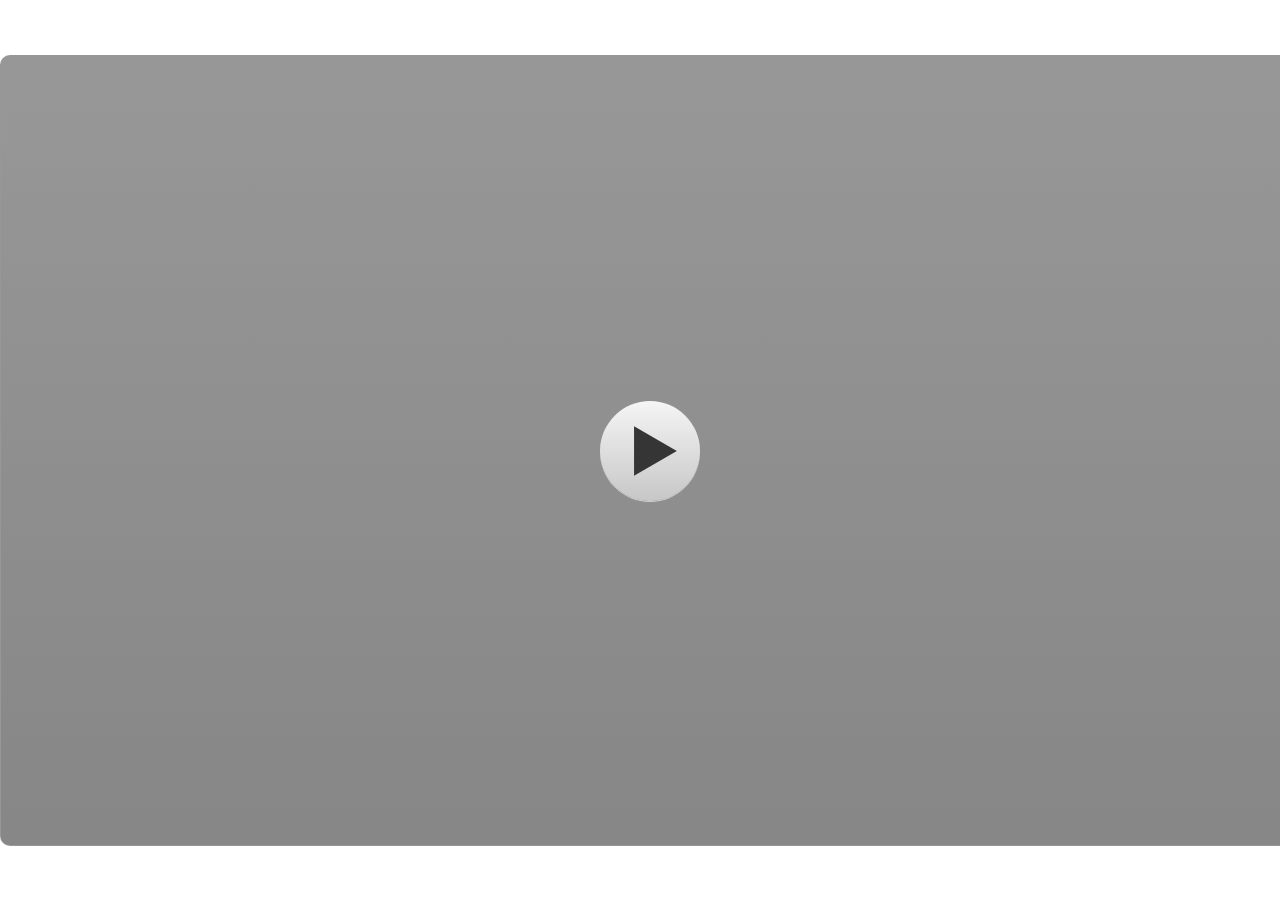
<file: story_html5.html>
<!DOCTYPE html>
<html lang="en-US">
<head>
  <meta charset="utf-8">
  <!-- Created using Storyline 3 - http://www.articulate.com  -->
  <!-- version: 3.10.22406.0 -->
  <title>SMART RATIO</title>
  <meta http-equiv="x-ua-compatible" content="IE=edge" />
  <meta name="viewport" content="width=device-width, initial-scale=1.0, user-scalable=no, shrink-to-fit=no, minimal-ui" />
  <meta name="apple-mobile-web-app-capable" content="yes" />
  <style>
    html, body { height: 100%; padding: 0; margin: 0 }
    #app { height: 100%; width: 100%; }
  </style>
  
  <script>window.THREE = { };</script>
</head>
<body style="background: #FFFFFF" class="cs-HTML theme-classic">
  <!-- 360 -->
  <script>!function(e){function n(e,i){return e.test(i)}function i(e){var i=e||navigator.userAgent,o=i.split("[FBAN");if(void 0!==o[1]&&(i=o[0]),this.apple={phone:n(t,i),ipod:n(d,i),tablet:!n(t,i)&&n(s,i),device:n(t,i)||n(d,i)||n(s,i)},this.amazon={phone:n(h,i),tablet:!n(h,i)&&n(a,i),device:n(h,i)||n(a,i)},this.android={phone:n(h,i)||n(b,i),tablet:!n(h,i)&&!n(b,i)&&(n(a,i)||n(r,i)),device:n(h,i)||n(a,i)||n(b,i)||n(r,i)},this.windows={phone:n(l,i),tablet:n(p,i),device:n(l,i)||n(p,i)},this.other={blackberry:n(f,i),blackberry10:n(u,i),opera:n(c,i),firefox:n(A,i),chrome:n(w,i),device:n(f,i)||n(u,i)||n(c,i)||n(A,i)||n(w,i)},this.seven_inch=n(v,i),this.any=this.apple.device||this.android.device||this.windows.device||this.other.device||this.seven_inch,this.phone=this.apple.phone||this.android.phone||this.windows.phone,this.tablet=this.apple.tablet||this.android.tablet||this.windows.tablet,"undefined"==typeof window)return this}function o(){var e=new i;return e.Class=i,e}var t=/iPhone/i,d=/iPod/i,s=/iPad/i,b=/(?=.*\bAndroid\b)(?=.*\bMobile\b)/i,r=/Android/i,h=/(?=.*\bAndroid\b)(?=.*\bSD4930UR\b)/i,a=/(?=.*\bAndroid\b)(?=.*\b(?:KFOT|KFTT|KFJWI|KFJWA|KFSOWI|KFTHWI|KFTHWA|KFAPWI|KFAPWA|KFARWI|KFASWI|KFSAWI|KFSAWA)\b)/i,l=/IEMobile/i,p=/(?=.*\bWindows\b)(?=.*\bARM\b)/i,f=/BlackBerry/i,u=/BB10/i,c=/Opera Mini/i,w=/(CriOS|Chrome)(?=.*\bMobile\b)/i,A=/(?=.*\bFirefox\b)(?=.*\bMobile\b)/i,v=new RegExp("(?:Nexus 7|BNTV250|Kindle Fire|Silk|GT-P1000)","i");"undefined"!=typeof module&&module.exports&&"undefined"==typeof window?module.exports=i:"undefined"!=typeof module&&module.exports&&"undefined"!=typeof window?module.exports=o():"function"==typeof define&&define.amd?define("isMobile",[],e.isMobile=o()):e.isMobile=o()}(this);
    window.isMobile.apple.tablet = window.isMobile.apple.tablet ||
      (navigator.platform === 'MacIntel' && navigator.maxTouchPoints > 1);
    window.isMobile.apple.device = window.isMobile.apple.device || window.isMobile.apple.tablet;
    window.isMobile.tablet = window.isMobile.tablet || window.isMobile.apple.tablet;
    window.isMobile.any = window.isMobile.any || window.isMobile.apple.tablet;
  </script>

  <div id="focus-sink" aria-hidden="true" tabIndex=-1"></div>

  <div id="preso"></div>
  <script>
    window.DS = {};
    window.globals = {
      DATA_PATH_BASE: '',
      HAS_FRAME: true,
      HAS_SLIDE: true,

      lmsPresent: false,
      tinCanPresent: false,
      cmi5Present: false,
      aoSupport: false,
      scale: 'noscale',
      captureRc: false,
      browserSize: 'optimal',
      bgColor: '#FFFFFF',
      features: '',
      themeName: 'classic',
      preloaderColor: '#FFFFFF',
      suppressAnalytics: false,
      productChannel: 'perpetual',
      publishSource: 'storyline',
      aid: '',
      cid: '6d39b7c0-a402-4945-82ed-352dfde2188f',
      playerVersion: '3.10.22406.0',
      maxIosVideoElements: 5,

      
      parseParams: function(qs) {
        if (window.globals.parsedParams != null) {
          return window.globals.parsedParams;
        }
        qs = (qs || window.location.search.substr(1)).split('+').join(' ');
        var params = {},
            tokens,
            re = /[?&]?([^=]+)=([^&]*)/g;

        while (tokens = re.exec(qs)) {
          params[decodeURIComponent(tokens[1]).trim()] =
            decodeURIComponent(tokens[2]).trim();
        }
        window.globals.parsedParams = params;
        return params;
      }

    };

    (function() {

      var classTypes = [ 'desktop', 'mobile', 'phone', 'tablet' ];

      var addDeviceClasses = function(prefix, testObj) {
        var curr, i;
        for (i = 0; i < classTypes.length; i++) {
          curr = classTypes[i];
          if (testObj[curr]) {
            document.body.classList.add(prefix + curr);
          }
        }
      };

      var params = window.globals.parseParams(),
          isDevicePreview = params.devicepreview === '1',
          isPhoneOverride = params.deviceType === 'phone' || (isDevicePreview && params.phone == '1'),
          isTabletOverride = (params.deviceType === 'tablet' || isDevicePreview) && !isPhoneOverride,
          isMobileOverride = isPhoneOverride || isTabletOverride;

      var deviceView = {
        desktop: !window.isMobile.any && !isMobileOverride,
        mobile: window.isMobile.any || isMobileOverride,
        phone: isPhoneOverride || (window.isMobile.phone && !isTabletOverride),
        tablet: isTabletOverride || window.isMobile.tablet
      };

      window.globals.deviceView = deviceView;
      window.isMobile.desktop = !window.isMobile.any;
      window.isMobile.mobile = window.isMobile.any;

      addDeviceClasses('view-', deviceView);

    })();
  </script>
  
  <script src='story_content/user.js' type=text/javascript></script>
  <div class="slide-loader"></div>

  <script type="text/javascript">
    if (window.globals.deviceView.isMobile) { var doc = document, loader = doc.body.querySelector('.slide-loader'); [ 1, 2, 3 ].forEach(function(n) { var d = doc.createElement('div'); d.style.backgroundColor = window.globals.preloaderColor; d.classList.add('mobile-loader-dot'); d.classList.add('dot' + n); loader.appendChild(d); }); }
  </script>

  <div class="mobile-load-title-overlay" style="display: none">
    <div class="mobile-load-title">SMART RATIO</div>
  </div>

  <div class="mobile-chrome-warning"></div>

  <script>
    
    if (window.autoSpider && window.vInterfaceObject) {
      document.querySelector('.mobile-load-title-overlay').style.display = 'none';
    }
  </script>

  

  <link rel="stylesheet" href="html5/data/css/output.min.css" data-noprefix />
</body>
<script src="html5/lib/scripts/ds-bootstrap.min.js"></script>
</html>
</file>
<file: html5/data/css/output.min.css>
@font-face {
  font-family: 'Open SansBold CharsBold34995AEF';
  src: url('[data-uri]');
  font-style: normal;
  font-weight: normal;
}
@font-face {
  font-family: 'Open Sans Charset1_ 6ScE89BF227';
  src: url('[data-uri]');
  font-style: normal;
  font-weight: normal;
}
@font-face {
  font-family: 'CambriaBold CharsetBold44978D77';
  src: url('[data-uri]');
  font-style: normal;
  font-weight: normal;
}
@font-face {
  font-family: 'Bodoni MT Black Charset33B72E20';
  src: url('[data-uri]');
  font-style: normal;
  font-weight: normal;
}
@font-face {
  font-family: 'Times New Roman Charset09AD7179';
  src: url('[data-uri]');
  font-style: normal;
  font-weight: normal;
}
@font-face {
  font-family: 'Berlin Sans FB Demi ChaBE07DA0C';
  src: url('[data-uri]');
  font-style: normal;
  font-weight: normal;
}
@font-face {
  font-family: 'Times New RomanBoldBoldC3FEA31D';
  src: url('[data-uri]');
  font-style: normal;
  font-weight: normal;
}
@font-face {
  font-family: 'Arial Black Charset1_ 640880348';
  src: url('[data-uri]');
  font-style: normal;
  font-weight: normal;
}
@font-face {
  font-family: 'Berlin Sans FB DemiBold15ACD6B4';
  src: url('[data-uri]');
  font-style: normal;
  font-weight: normal;
}
@font-face {
  font-family: 'Times New Roman Charset70F17049';
  src: url('[data-uri]');
  font-style: normal;
  font-weight: normal;
}
@font-face {
  font-family: 'Bodoni MT Black CharsetCA281184';
  src: url('[data-uri]');
  font-style: normal;
  font-weight: normal;
}
.cs-npnxnanbnsnfns00000000001 .cs-infopanel  {
  box-shadow: 0 1px 0 rgba(184, 184, 184, 1);
  background: rgba(255, 255, 255, 1);
}
.cs-npnxnanbnsnfns00000000001 .cs-infopanel .cs-link {
  color: rgba(124, 34, 128, 1);
}
.cs-npnxnanbnsnfns00000000001 .cs-infopanel .cs-link:hover {
  color: rgba(0, 0, 238, 1);
}
.cs-npnxnanbnsnfns00000000001 .cs-infopanel .cs-name {
  color: rgba(68, 68, 68, 1);
}
.cs-npnxnanbnsnfns00000000001 .cs-infopanel .cs-title {
  color: rgba(153, 153, 153, 1);
}
.cs-npnxnanbnsnfns00000000001 .cs-infopanelpopup  {
  box-shadow: 0 1px 0 rgba(184, 184, 184, 1);
  background: linear-gradient(180deg, rgba(233, 233, 233, 1) 0%, rgba(207, 207, 207, 1) 100%);
}
.cs-npnxnanbnsnfns00000000001 .cs-infopanelpopup .cs-link {
  color: rgba(124, 34, 128, 1);
}
.cs-npnxnanbnsnfns00000000001 .cs-infopanelpopup .cs-link:hover {
  color: rgba(0, 0, 238, 1);
}
.cs-npnxnanbnsnfns00000000001 .cs-infopanelpopup .cs-name {
  color: rgba(68, 68, 68, 1);
}
.cs-npnxnanbnsnfns00000000001 .cs-infopanelpopup .cs-bio {
  color: rgba(153, 153, 153, 1);
}
.cs-npnxnanbnsnfns00000000001 .cs-timer  {
  color: rgba(85, 85, 85, 1);
}
.cs-npnxnanbnsnfns00000000001 .cs-duration stop:first-child {
  stop-color: rgba(0, 215, 255, 1);
}
.cs-npnxnanbnsnfns00000000001 .cs-duration stop:last-child {
  stop-color: rgba(0, 171, 255, 1);
}
.cs-npnxnanbnsnfns00000000001 .cs-elapsed stop:first-child {
  stop-color: rgba(254, 227, 71, 1);
}
.cs-npnxnanbnsnfns00000000001 .cs-elapsed stop:last-child {
  stop-color: rgba(252, 204, 42, 1);
}
.cs-npnxnanbnsnfns00000000001 .cs-timer .cs-pie .cs-innerstroke {
  stroke: rgba(199, 199, 199, 1);
}
.cs-npnxnanbnsnfns00000000001 .cs-timer .cs-pie .cs-innerborder {
  stroke: rgba(255, 255, 255, 1);
}
.cs-npnxnanbnsnfns00000000001 .cs-window  {
  box-shadow: 0 8px 5px rgba(0, 0, 0, 0.2);
  border-color: rgba(234, 234, 234, 1);
  background: rgba(243, 243, 243, 1);
  color: rgba(85, 85, 85, 1);
}
.cs-npnxnanbnsnfns00000000001 .cs-window .cs-diva {
  border-color: rgba(247, 247, 247, 1);
}
.cs-npnxnanbnsnfns00000000001 .cs-window .cs-divb {
  border-color: rgba(211, 211, 211, 1);
}
.cs-npnxnanbnsnfns00000000001 .cs-editor .cs-editor-slide {
  color: rgba(85, 85, 85, 1);
}
.cs-npnxnanbnsnfns00000000001 .cs-editor .cs-editor-html {
  color: rgba(68, 68, 68, 1);
}
.cs-npnxnanbnsnfns00000000001 .cs-editor .cs-editor-button {
  text-shadow: 0 1px 0 rgba(240, 240, 240, 1);
  color: rgba(53, 53, 53, 1);
  border-color: rgba(177, 177, 177, 1);
  background: linear-gradient(180deg, rgba(245, 245, 245, 1) 0%, rgba(199, 199, 199, 1) 100%);
}
.cs-npnxnanbnsnfns00000000001 .cs-editor .cs-editor-button:hover {
  background: linear-gradient(180deg, rgba(242, 242, 242, 1) 0%, rgba(175, 175, 175, 1) 100%);
}
.cs-npnxnanbnsnfns00000000001 .cs-editor .cs-editor-button:active {
  background: linear-gradient(180deg, rgba(199, 199, 199, 1) 0%, rgba(244, 244, 244, 1) 100%);
}
.cs-npnxnanbnsnfns00000000001 .cs-listitem  {
  color: rgba(53, 53, 53, 1);
  border-color: rgba(223, 223, 223, 1);
}
.cs-npnxnanbnsnfns00000000001 .cs-listitem.cs-viewed {
  color: rgba(144, 144, 144, 1);
}
.cs-npnxnanbnsnfns00000000001 .cs-listitem.cs-selected {
  color: rgba(53, 53, 53, 1);
  background: rgba(192, 226, 241, 1);
}
.cs-npnxnanbnsnfns00000000001 .cs-listitem.cs-selected:hover {
  background: rgba(192, 226, 241, 1);
}
.cs-npnxnanbnsnfns00000000001 .cs-listitem.cs-selected.hover {
  background: rgba(192, 226, 241, 1);
}
.cs-npnxnanbnsnfns00000000001 .cs-listitem.cs-selected:focus {
  background: rgba(192, 226, 241, 1);
}
.cs-npnxnanbnsnfns00000000001 .cs-listitem .cs-icon-carrot {
  fill: rgba(53, 53, 53, 1);
}
.cs-npnxnanbnsnfns00000000001 .cs-listitem .cs-icon-carrot .cs-shadow {
  fill: rgba(255, 255, 255, 1);
}
.cs-npnxnanbnsnfns00000000001 .cs-listitem:hover {
  background: rgba(230, 230, 230, 1);
}
.cs-npnxnanbnsnfns00000000001 .cs-listitem.hover {
  background: rgba(230, 230, 230, 1);
}
.cs-npnxnanbnsnfns00000000001 .cs-listitem:focus {
  background: rgba(230, 230, 230, 1);
}
.cs-npnxnanbnsnfns00000000001 .cs-glossary  {
  color: rgba(53, 53, 53, 1);
}
.cs-npnxnanbnsnfns00000000001 .cs-glossary .cs-scrolling-panel {
  background: rgba(231, 231, 231, 1);
}
.cs-npnxnanbnsnfns00000000001 .cs-glossary .cs-term.cs-selected .cs-choice-list-trigger {
  color: rgba(53, 53, 53, 1);
  background: rgba(192, 226, 241, 1);
}
.cs-npnxnanbnsnfns00000000001 .cs-glossary .cs-term.cs-selected .cs-choice-list-trigger:focus {
  color: rgba(53, 53, 53, 1);
  background: rgba(192, 226, 241, 1);
}
.cs-npnxnanbnsnfns00000000001 .cs-glossary .cs-term:hover .cs-choice-list-trigger {
  background: rgba(230, 230, 230, 1);
}
.cs-npnxnanbnsnfns00000000001 .cs-glossary .cs-term.hover .cs-choice-list-trigger {
  background: rgba(230, 230, 230, 1);
}
.cs-npnxnanbnsnfns00000000001 .cs-glossary .cs-term .cs-choice-list-trigger:focus {
  background: rgba(230, 230, 230, 1);
}
.cs-npnxnanbnsnfns00000000001 .cs-glossary .cs-diva {
  border-color: rgba(226, 226, 226, 1);
}
.cs-npnxnanbnsnfns00000000001 .cs-glossary .cs-divb {
  border-color: rgba(226, 226, 226, 1);
}
.cs-npnxnanbnsnfns00000000001 .cs-glossary .cs-divc {
  border-color: rgba(250, 250, 250, 1);
}
.cs-npnxnanbnsnfns00000000001 .cs-glossary .cs-heading {
  color: rgba(68, 68, 68, 1);
}
.cs-npnxnanbnsnfns00000000001 .cs-resource .cs-separator {
  border-color: rgba(224, 224, 224, 1);
}
.cs-npnxnanbnsnfns00000000001 .cs-outline  {
  color: rgba(68, 68, 68, 1);
}
.cs-npnxnanbnsnfns00000000001 .cs-outline .cs-diva {
  border-color: rgba(198, 198, 198, 1);
}
.cs-npnxnanbnsnfns00000000001 .cs-outline .cs-divb {
  border-color: rgba(249, 249, 249, 1);
}
.cs-npnxnanbnsnfns00000000001 .cs-outline .cs-divc {
  border-color: rgba(225, 225, 225, 1);
}
.cs-npnxnanbnsnfns00000000001 .cs-outline .cs-search-filter:hover {
  color: rgba(0, 0, 238, 1);
}
.cs-npnxnanbnsnfns00000000001 .cs-outline .cs-search-filter.hover {
  color: rgba(0, 0, 238, 1);
}
.cs-npnxnanbnsnfns00000000001 .cs-transcript  {
  color: rgba(68, 68, 68, 1);
}
.cs-npnxnanbnsnfns00000000001 .cs-transcript .cs-div {
  border-color: rgba(225, 225, 225, 1);
}
.cs-npnxnanbnsnfns00000000001 .cs-tabs:not(.topmenu-item) {
  color: rgba(85, 85, 85, 1);
}
.cs-npnxnanbnsnfns00000000001 .cs-tabs .cs-inner-button:not(.topmenu-item) {
  text-shadow: 0 1px 0 rgba(240, 240, 240, 1);
}
.cs-npnxnanbnsnfns00000000001 .cs-tabs:hover:not(.topmenu-item) {
  color: rgba(51, 51, 51, 1);
}
.cs-npnxnanbnsnfns00000000001 .cs-tabs.cs-selected {
  background: rgba(243, 243, 243, 1);
  color: rgba(51, 51, 51, 1);
}
.cs-npnxnanbnsnfns00000000001 .cs-seekcontrol  {
  background: linear-gradient(180deg, rgba(245, 245, 245, 1) 0%, rgba(199, 199, 199, 1) 100%);
  border-color: rgba(177, 177, 177, 1);
}
.cs-npnxnanbnsnfns00000000001 .cs-seekcontrol .cs-button:hover .cs-icon {
  fill: rgba(85, 85, 85, 1);
}
.cs-npnxnanbnsnfns00000000001 .cs-seekcontrol .cs-button.hover .cs-icon {
  fill: rgba(85, 85, 85, 1);
}
.cs-npnxnanbnsnfns00000000001 .cs-seekcontrol .cs-button .cs-icon-shadow {
  fill: rgba(240, 240, 240, 1);
}
.cs-npnxnanbnsnfns00000000001 .cs-seekcontrol .cs-button .cs-icon {
  fill: rgba(45, 45, 45, 1);
}
.cs-npnxnanbnsnfns00000000001 .cs-seekcontrol .cs-seek .cs-fill {
  background: rgba(255, 255, 255, 1);
}
.cs-npnxnanbnsnfns00000000001 .cs-seekcontrol .cs-seek {
  background: rgba(231, 231, 231, 1);
  border-color: rgba(184, 184, 184, 1);
}
.cs-npnxnanbnsnfns00000000001 .cs-searchinput .cs-input {
  color: rgba(138, 138, 138, 1);
  border-color: rgba(173, 173, 173, 1);
  background: rgba(223, 223, 223, 1);
}
.cs-npnxnanbnsnfns00000000001 .cs-searchinput .cs-input:focus {
  color: rgba(51, 51, 51, 1);
  background: rgba(250, 250, 250, 1);
}
.cs-npnxnanbnsnfns00000000001 .cs-searchinput .cs-input:hover {
  box-shadow: inset 0 0 1px 0 rgba(107, 248, 255, 1);
}
.cs-npnxnanbnsnfns00000000001 .cs-searchinput .cs-input.hover {
  box-shadow: inset 0 0 1px 0 rgba(107, 248, 255, 1);
}
.cs-npnxnanbnsnfns00000000001 .cs-searchinput .cs-button .cs-icon {
  fill: rgba(138, 138, 138, 1);
}
.cs-npnxnanbnsnfns00000000001 .cs-searchinput .cs-button:hover {
  fill: linear-gradient(180deg, rgba(245, 245, 245, 1) 0%, rgba(199, 199, 199, 1) 100%);
}
.cs-npnxnanbnsnfns00000000001 .cs-searchinput .cs-button.hover {
  fill: linear-gradient(180deg, rgba(245, 245, 245, 1) 0%, rgba(199, 199, 199, 1) 100%);
}
.cs-npnxnanbnsnfns00000000001 .cs-menu  {
  box-shadow: 0 1px 0 rgba(184, 184, 184, 1);
  background: rgba(243, 243, 243, 1);
}
.cs-npnxnanbnsnfns00000000001 .cs-topmenu-item.active .cs-tab {
  background: rgba(243, 243, 243, 1);
}
.cs-npnxnanbnsnfns00000000001 .cs-logo  {
  box-shadow: 0 1px 0 rgba(184, 184, 184, 1);
  background: rgba(255, 255, 255, 1);
}
.cs-npnxnanbnsnfns00000000001 .cs-checkbox  {
  color: rgba(68, 68, 68, 1);
}
.cs-npnxnanbnsnfns00000000001 .cs-checkbox:hover {
  border-color: rgba(107, 248, 255, 1);
}
.cs-npnxnanbnsnfns00000000001 .cs-checkbox.hover {
  border-color: rgba(107, 248, 255, 1);
}
.cs-npnxnanbnsnfns00000000001 .cs-checkbox .cs-box {
  color: rgba(255, 255, 255, 1);
  border-color: rgba(184, 184, 184, 1);
}
.cs-npnxnanbnsnfns00000000001 .cs-checkbox .cs-box:checked::after {
  color: rgba(51, 204, 0, 1);
}
.cs-npnxnanbnsnfns00000000001 .cs-button  {
  text-shadow: 0 1px 0 rgba(240, 240, 240, 1);
  color: rgba(53, 53, 53, 1);
  border-color: rgba(177, 177, 177, 1);
  background: linear-gradient(180deg, rgba(245, 245, 245, 1) 0%, rgba(199, 199, 199, 1) 100%);
  box-shadow: 0 1px 0 rgba(207, 207, 207, 1);
}
.cs-npnxnanbnsnfns00000000001 .cs-button .cs-icon {
  fill: rgba(53, 53, 53, 1);
}
.cs-npnxnanbnsnfns00000000001 .cs-button .cs-icon-shadow {
  fill: rgba(240, 240, 240, 1);
}
.cs-npnxnanbnsnfns00000000001 .cs-button:hover {
  background: linear-gradient(180deg, rgba(242, 242, 242, 1) 0%, rgba(175, 175, 175, 1) 100%);
}
.cs-npnxnanbnsnfns00000000001 .cs-button.hover {
  background: linear-gradient(180deg, rgba(242, 242, 242, 1) 0%, rgba(175, 175, 175, 1) 100%);
}
.cs-npnxnanbnsnfns00000000001 .cs-button:active {
  background: linear-gradient(180deg, rgba(199, 199, 199, 1) 0%, rgba(244, 244, 244, 1) 100%);
}
.cs-npnxnanbnsnfns00000000001 .cs-button.cs-disabled:hover {
  background: linear-gradient(180deg, rgba(245, 245, 245, 1) 0%, rgba(199, 199, 199, 1) 100%);
}
.cs-npnxnanbnsnfns00000000001 .cs-button.cs-disabled.hover {
  background: linear-gradient(180deg, rgba(245, 245, 245, 1) 0%, rgba(199, 199, 199, 1) 100%);
}
.cs-npnxnanbnsnfns00000000001 .cs-button.cs-disabled:active {
  background: linear-gradient(180deg, rgba(245, 245, 245, 1) 0%, rgba(199, 199, 199, 1) 100%);
}
.cs-npnxnanbnsnfns00000000001 .cs-button.cs-volume:hover {
  background: linear-gradient(180deg, rgba(245, 245, 245, 1) 0%, rgba(199, 199, 199, 1) 100%);
}
.cs-npnxnanbnsnfns00000000001 .cs-button.cs-volume.hover {
  background: linear-gradient(180deg, rgba(245, 245, 245, 1) 0%, rgba(199, 199, 199, 1) 100%);
}
.cs-npnxnanbnsnfns00000000001 .cs-button.cs-volume:active {
  background: linear-gradient(180deg, rgba(245, 245, 245, 1) 0%, rgba(199, 199, 199, 1) 100%);
}
.cs-npnxnanbnsnfns00000000001.cs-base  {
  color: rgba(85, 85, 85, 1);
  border-color: rgba(233, 233, 233, 1);
  background: linear-gradient(180deg, rgba(233, 233, 233, 1) 0%, rgba(207, 207, 207, 1) 100%);
}
.cs-npnxnanbnsnfns00000000001.cs-base .cs-separator .cs-diva {
  background: rgba(211, 211, 211, 1);
}
.cs-npnxnanbnsnfns00000000001.cs-base .cs-separator .cs-divb {
  background: rgba(247, 247, 247, 1);
}
.cs-npnxnanbnsnfns00000000001.cs-base .cs-topmenu-item.active .cs-tab {
  border-color: rgba(211, 211, 211, 1);
}
.cs-npnxnanbnsnfns00000000001.cs-base .cs-topmenu-item.active .cs-panel {
  border-color: rgba(211, 211, 211, 1);
}
.cs-npnxnanbnsnfns00000000001.cs-base .cs-left {
  background: linear-gradient(180deg, rgba(219, 219, 219, 1) 0%, rgba(195, 195, 195, 1) 100%);
}
.cs-npnxnanbnsnfns00000000001.cs-base .cs-area-primary .cs-slide-container {
  background: linear-gradient(180deg, rgba(233, 233, 233, 1) 0%, rgba(207, 207, 207, 1) 100%);
}
.cs-npnxnanbnsnfns00000000001 .cs-volume::-moz-range-thumb {
  border-color: rgba(165, 165, 165, 1);
  box-shadow: inset 0 0 1px 0 rgba(212, 212, 212, 1);
  background: rgba(200, 200, 200, 1);
}
.cs-npnxnanbnsnfns00000000001 .cs-volume::-ms-thumb {
  border-color: rgba(165, 165, 165, 1);
  box-shadow: inset 0 0 1px 0 rgba(212, 212, 212, 1);
  background: rgba(200, 200, 200, 1);
}
.cs-npnxnanbnsnfns00000000001 .cs-volume::-webkit-slider-thumb {
  border-color: rgba(165, 165, 165, 1);
  box-shadow: inset 0 0 1px 0 rgba(212, 212, 212, 1);
  background: rgba(200, 200, 200, 1);
}
.cs-npnxnanbnsnfns00000000001 .cs-volume::-moz-range-track {
  border-color: rgba(242, 242, 242, 1);
  background: linear-gradient(180deg, rgba(188, 188, 188, 1) 0%, rgba(188, 188, 188, 1) 50.196%, rgba(195, 195, 195, 1) 100%);
}
.cs-npnxnanbnsnfns00000000001 .cs-volume::-ms-track {
  border-color: rgba(242, 242, 242, 1);
  background: linear-gradient(180deg, rgba(188, 188, 188, 1) 0%, rgba(188, 188, 188, 1) 50.196%, rgba(195, 195, 195, 1) 100%);
}
.cs-npnxnanbnsnfns00000000001 .cs-volume::-webkit-slider-runnable-track {
  border-color: rgba(242, 242, 242, 1);
  background: linear-gradient(180deg, rgba(188, 188, 188, 1) 0%, rgba(188, 188, 188, 1) 50.196%, rgba(195, 195, 195, 1) 100%);
}
body.show-focus .tab-focus-box {
  border-color: rgba(255, 255, 0, 1);
}
.skipnav {
  border-color: rgba(255, 255, 0, 1);
}
.fn-npnxnanbsnfns00000000001 {
  font-family: 'Open SansD6FFC9F9';
  -webkit-font-variant-ligatures: no-common-ligatures;
  font-variant-ligatures: no-common-ligatures;
}
.fn-pxabnsnfns00000000001 {
  font-family: 'Open SansD6FFC9F9';
  -webkit-font-variant-ligatures: no-common-ligatures;
  font-variant-ligatures: no-common-ligatures;
}
.fn-npxnabnsnfns00000000001 {
  font-family: 'Open SansD6FFC9F9';
  -webkit-font-variant-ligatures: no-common-ligatures;
  font-variant-ligatures: no-common-ligatures;
}
.fn-npnxnanbnsnfns00000000001 {
  font-family: 'Open SansD6FFC9F9';
  -webkit-font-variant-ligatures: no-common-ligatures;
  font-variant-ligatures: no-common-ligatures;
}
.fn-pxabnsnfns00000000000 {
  font-family: 'Open SansD6FFC9F9';
  -webkit-font-variant-ligatures: no-common-ligatures;
  font-variant-ligatures: no-common-ligatures;
}
@font-face {
  font-family: 'Open SansD6FFC9F9';
  src: url('[data-uri]');
  font-style: normal;
  font-weight: bold;
}
@font-face {
  font-family: 'Open SansD6FFC9F9';
  src: url('[data-uri]');
  font-style: normal;
  font-weight: normal;
}
.cs-InvalidPromptSlide .cs-6I1ZJhFnGwi-InvalidPromptSlide-btn0 {
  color: rgba(53, 53, 53, 1);
  border-color: rgba(177, 177, 177, 1);
  background: linear-gradient(180deg, rgba(245, 245, 245, 1) 0%, rgba(199, 199, 199, 1) 100%);
  text-shadow: 0 1px 0 rgba(240, 240, 240, 1);
}
.cs-InvalidPromptSlide .cs-6I1ZJhFnGwi-InvalidPromptSlide-btn0 .cs-html {
  color: rgba(68, 68, 68, 1);
}
.cs-InvalidPromptSlide .cs-6I1ZJhFnGwi-InvalidPromptSlide-btn0 .cs-slide {
  border-color: rgba(85, 85, 85, 1);
}
.cs-InvalidPromptSlide .cs-6I1ZJhFnGwi-InvalidPromptSlide-btn0:hover {
  background: linear-gradient(180deg, rgba(242, 242, 242, 1) 0%, rgba(175, 175, 175, 1) 100%);
}
.cs-InvalidPromptSlide .cs-6I1ZJhFnGwi-InvalidPromptSlide-btn0:active {
  background: linear-gradient(180deg, rgba(199, 199, 199, 1) 0%, rgba(244, 244, 244, 1) 100%);
}
.cs-PrintPromptSlide .cs-6I1ZJhFnGwi-PrintPromptSlide-btn0 {
  color: rgba(53, 53, 53, 1);
  border-color: rgba(177, 177, 177, 1);
  background: linear-gradient(180deg, rgba(245, 245, 245, 1) 0%, rgba(199, 199, 199, 1) 100%);
  text-shadow: 0 1px 0 rgba(240, 240, 240, 1);
}
.cs-PrintPromptSlide .cs-6I1ZJhFnGwi-PrintPromptSlide-btn0 .cs-html {
  color: rgba(68, 68, 68, 1);
}
.cs-PrintPromptSlide .cs-6I1ZJhFnGwi-PrintPromptSlide-btn0 .cs-slide {
  border-color: rgba(85, 85, 85, 1);
}
.cs-PrintPromptSlide .cs-6I1ZJhFnGwi-PrintPromptSlide-btn0:hover {
  background: linear-gradient(180deg, rgba(242, 242, 242, 1) 0%, rgba(175, 175, 175, 1) 100%);
}
.cs-PrintPromptSlide .cs-6I1ZJhFnGwi-PrintPromptSlide-btn0:active {
  background: linear-gradient(180deg, rgba(199, 199, 199, 1) 0%, rgba(244, 244, 244, 1) 100%);
}
.cs-ScrollPromptSlide .cs-6I1ZJhFnGwi-ScrollPromptSlide-btn0 {
  color: rgba(53, 53, 53, 1);
  border-color: rgba(177, 177, 177, 1);
  background: linear-gradient(180deg, rgba(245, 245, 245, 1) 0%, rgba(199, 199, 199, 1) 100%);
  text-shadow: 0 1px 0 rgba(240, 240, 240, 1);
}
.cs-ScrollPromptSlide .cs-6I1ZJhFnGwi-ScrollPromptSlide-btn0 .cs-html {
  color: rgba(68, 68, 68, 1);
}
.cs-ScrollPromptSlide .cs-6I1ZJhFnGwi-ScrollPromptSlide-btn0 .cs-slide {
  border-color: rgba(85, 85, 85, 1);
}
.cs-ScrollPromptSlide .cs-6I1ZJhFnGwi-ScrollPromptSlide-btn0:hover {
  background: linear-gradient(180deg, rgba(242, 242, 242, 1) 0%, rgba(175, 175, 175, 1) 100%);
}
.cs-ScrollPromptSlide .cs-6I1ZJhFnGwi-ScrollPromptSlide-btn0:active {
  background: linear-gradient(180deg, rgba(199, 199, 199, 1) 0%, rgba(244, 244, 244, 1) 100%);
}
.cs-ResumePromptSlide .cs-6I1ZJhFnGwi-ResumePromptSlide-btn0 {
  color: rgba(53, 53, 53, 1);
  border-color: rgba(177, 177, 177, 1);
  background: linear-gradient(180deg, rgba(245, 245, 245, 1) 0%, rgba(199, 199, 199, 1) 100%);
  text-shadow: 0 1px 0 rgba(240, 240, 240, 1);
}
.cs-ResumePromptSlide .cs-6I1ZJhFnGwi-ResumePromptSlide-btn0 .cs-html {
  color: rgba(68, 68, 68, 1);
}
.cs-ResumePromptSlide .cs-6I1ZJhFnGwi-ResumePromptSlide-btn0 .cs-slide {
  border-color: rgba(85, 85, 85, 1);
}
.cs-ResumePromptSlide .cs-6I1ZJhFnGwi-ResumePromptSlide-btn0:hover {
  background: linear-gradient(180deg, rgba(242, 242, 242, 1) 0%, rgba(175, 175, 175, 1) 100%);
}
.cs-ResumePromptSlide .cs-6I1ZJhFnGwi-ResumePromptSlide-btn0:active {
  background: linear-gradient(180deg, rgba(199, 199, 199, 1) 0%, rgba(244, 244, 244, 1) 100%);
}
.cs-ResumePromptSlide .cs-6I1ZJhFnGwi-ResumePromptSlide-btn1 {
  color: rgba(53, 53, 53, 1);
  border-color: rgba(177, 177, 177, 1);
  background: linear-gradient(180deg, rgba(245, 245, 245, 1) 0%, rgba(199, 199, 199, 1) 100%);
  text-shadow: 0 1px 0 rgba(240, 240, 240, 1);
}
.cs-ResumePromptSlide .cs-6I1ZJhFnGwi-ResumePromptSlide-btn1 .cs-html {
  color: rgba(68, 68, 68, 1);
}
.cs-ResumePromptSlide .cs-6I1ZJhFnGwi-ResumePromptSlide-btn1 .cs-slide {
  border-color: rgba(85, 85, 85, 1);
}
.cs-ResumePromptSlide .cs-6I1ZJhFnGwi-ResumePromptSlide-btn1:hover {
  background: linear-gradient(180deg, rgba(242, 242, 242, 1) 0%, rgba(175, 175, 175, 1) 100%);
}
.cs-ResumePromptSlide .cs-6I1ZJhFnGwi-ResumePromptSlide-btn1:active {
  background: linear-gradient(180deg, rgba(199, 199, 199, 1) 0%, rgba(244, 244, 244, 1) 100%);
}
.cs-ExternalInterfaceErrorSlide .cs-buttonOK {
  color: rgba(53, 53, 53, 1);
  border-color: rgba(177, 177, 177, 1);
  background: linear-gradient(180deg, rgba(245, 245, 245, 1) 0%, rgba(199, 199, 199, 1) 100%);
  text-shadow: 0 1px 0 rgba(240, 240, 240, 1);
}
.cs-ExternalInterfaceErrorSlide .cs-buttonOK .cs-html {
  color: rgba(68, 68, 68, 1);
}
.cs-ExternalInterfaceErrorSlide .cs-buttonOK .cs-slide {
  border-color: rgba(85, 85, 85, 1);
}
.cs-ExternalInterfaceErrorSlide .cs-buttonOK:hover {
  background: linear-gradient(180deg, rgba(242, 242, 242, 1) 0%, rgba(175, 175, 175, 1) 100%);
}
.cs-ExternalInterfaceErrorSlide .cs-buttonOK:active {
  background: linear-gradient(180deg, rgba(199, 199, 199, 1) 0%, rgba(244, 244, 244, 1) 100%);
}
</file>
